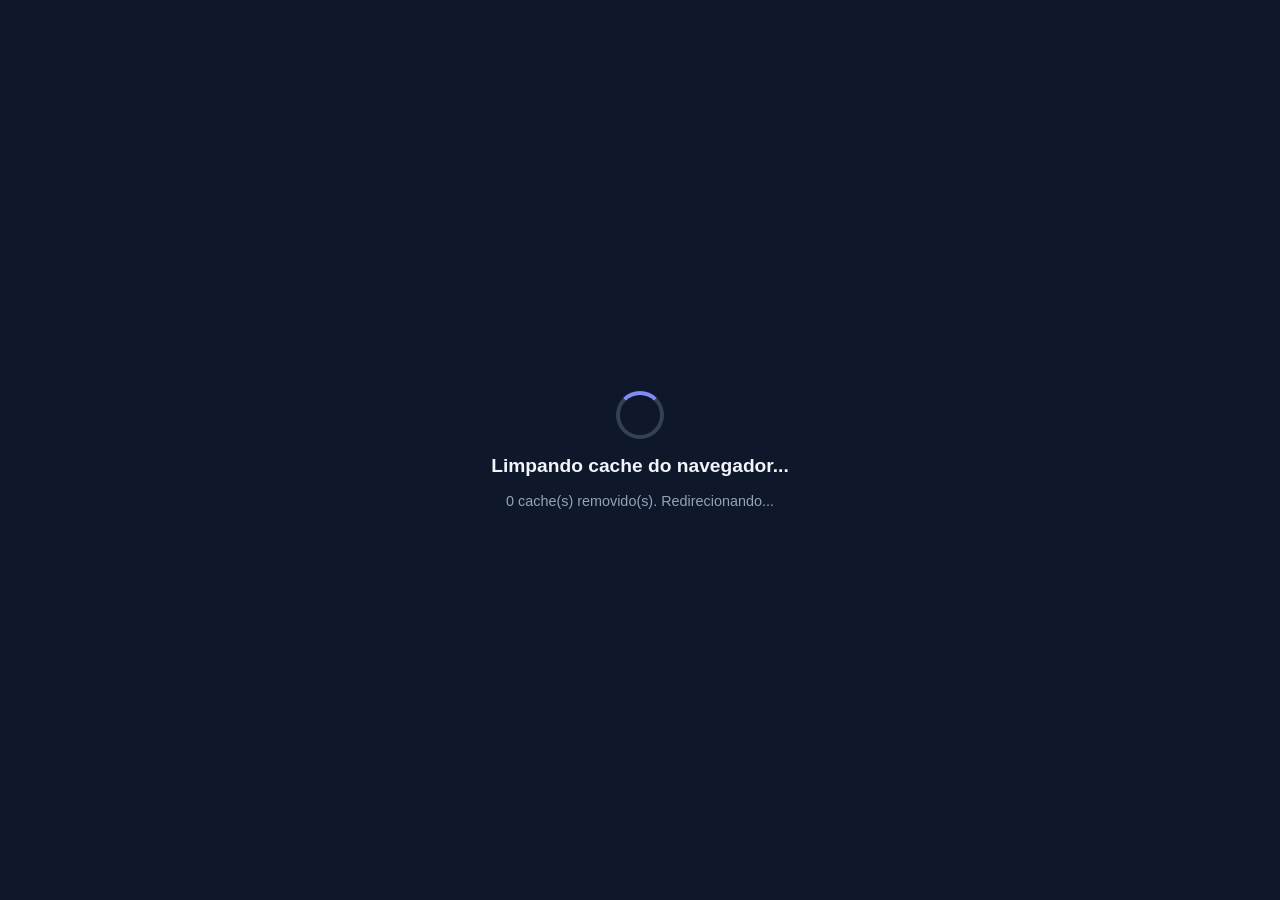
<file: clear-cache.html>
<!DOCTYPE html>
<html>
<head>
  <meta charset="UTF-8">
  <title>Limpando cache...</title>
  <style>
    body { font-family: Inter, sans-serif; background: #0f172a; color: #f1f5f9;
           display: flex; flex-direction: column; align-items: center;
           justify-content: center; height: 100vh; margin: 0; gap: 16px; }
    .msg { font-size: 1.2rem; font-weight: 700; }
    .sub { color: #94a3b8; font-size: 0.9rem; }
    .spinner { width: 40px; height: 40px; border: 4px solid #334155;
               border-top-color: #818cf8; border-radius: 50%;
               animation: spin 0.8s linear infinite; }
    @keyframes spin { to { transform: rotate(360deg); } }
  </style>
</head>
<body>
  <div class="spinner"></div>
  <div class="msg">Limpando cache do navegador...</div>
  <div class="sub" id="status">Aguarde...</div>
  <script>
    async function clearAll() {
      const status = document.getElementById('status');
      try {
        // Limpa todos os caches do service worker
        if ('caches' in window) {
          const keys = await caches.keys();
          await Promise.all(keys.map(k => caches.delete(k)));
          status.textContent = `${keys.length} cache(s) removido(s). Redirecionando...`;
        } else {
          status.textContent = 'Cache limpo. Redirecionando...';
        }
        // Limpa localStorage de dados antigos (mantém tema e curso)
        const tema = localStorage.getItem('saep-theme');
        const curso = localStorage.getItem('saep_curso');
        const config = localStorage.getItem('saep_course_config');
        localStorage.clear();
        if (tema)   localStorage.setItem('saep-theme', tema);
        if (curso)  localStorage.setItem('saep_curso', curso);
        if (config) localStorage.setItem('saep_course_config', config);
      } catch(e) {
        status.textContent = 'Pronto. Redirecionando...';
      }
      // Redireciona para o index forçando reload sem cache
      setTimeout(() => {
        window.location.replace('index.html?nocache=' + Date.now());
      }, 1500);
    }
    clearAll();
  </script>
</body>
</html>
</file>
